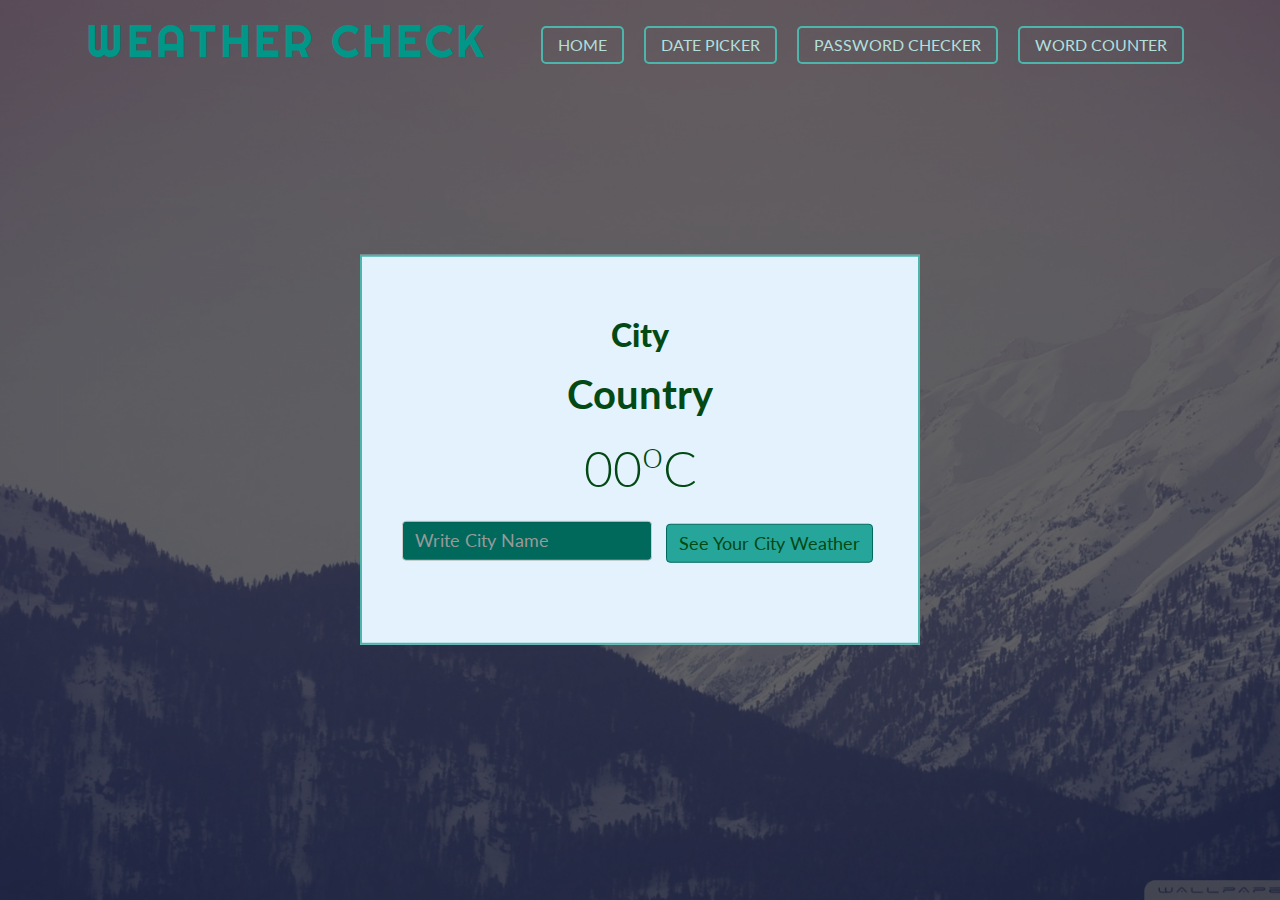
<file: index.html>
<!DOCTYPE html>
<html lang="en">
  <head>
    <meta charset="utf-8">
    <meta http-equiv="X-UA-Compatible" content="IE=edge">
    <meta name="viewport" content="width=device-width, initial-scale=1">

    <title>Weather</title>


    <link href="css/bootstrap.min.css" rel="stylesheet">
    <link href="https://fonts.googleapis.com/css?family=Righteous" rel="stylesheet">
    <link rel="stylesheet" type="text/css" href="css/style.css">


  </head>
  <body>
      <div class="contant">

        <div class="overlay">
        <section class="navigation-bar">
        <div class="container">
          <nav class="navbar navbar-default">
            <div class="container-fluid">

              <div class="navbar-header">
                <button type="button" class="navbar-toggle collapsed" data-toggle="collapse" data-target="#bs-example-navbar-collapse-1" aria-expanded="false">
                  <span class="sr-only">Toggle navigation</span>
                  <span class="icon-bar"></span>
                  <span class="icon-bar"></span>
                  <span class="icon-bar"></span>
                </button>
                <a class="navbar-brand" href="#">Weather Check</a>
              </div>


              <div class="collapse navbar-collapse" id="bs-example-navbar-collapse-1">
                <ul class="nav navbar-nav navbar-right">
                  <li><a href="index.html">Home</a></li>
                  <li><a href="datepicker.html">Date Picker</a></li>
                  <li><a href="passwordck.html">Password Checker</a></li>
                  <li><a href="wordcounter.html">Word Counter</a></li>

                </ul>
              </div>
            </div>
          </nav>
        </div>
      </section>

          <div class="weather-box">
            <h3 id="City">City</h3>
            <h1 id="Country">Country</h1>
            <h5><span id="Temp">00</span><sup>o</sup>C</h5>



            <ul class="list-inline">
              <li><input type="text" placeholder="Write City Name" class="form-control"></li>
              <li><button type="button" class="btn btn-success">
              See Your City Weather
            </button></li>
            </ul>
            <h2 id="Error"></h2>
          </div>
      </div>

      </div>

    <script src="https://ajax.googleapis.com/ajax/libs/jquery/3.1.1/jquery.min.js"></script>
    <script src="js/bootstrap.min.js"></script>
    <script>

    $(function(){
     $("button").click(function(){
        var City_nm = $("input").val();
        GoWeather(City_nm);
     });

      function GoWeather(City_nm){
        $.ajax({
        url:"http://api.apixu.com/v1/current.json?key=4eb649d639794b11b4e144752172303&q="+City_nm,
        dataType:"json",
        success:function(data){
          console.log(data);

          $("#City").text(data.location.name);
          $("#Country").text(data.location.country);
          $("#Temp").text(data.current.temp_c);
        },
        error:function(){
          $("#Error").text(" ' Wrong City Name ' ");
        }
       })
      }

    });
    </script>
  </body>
</html>
</file>
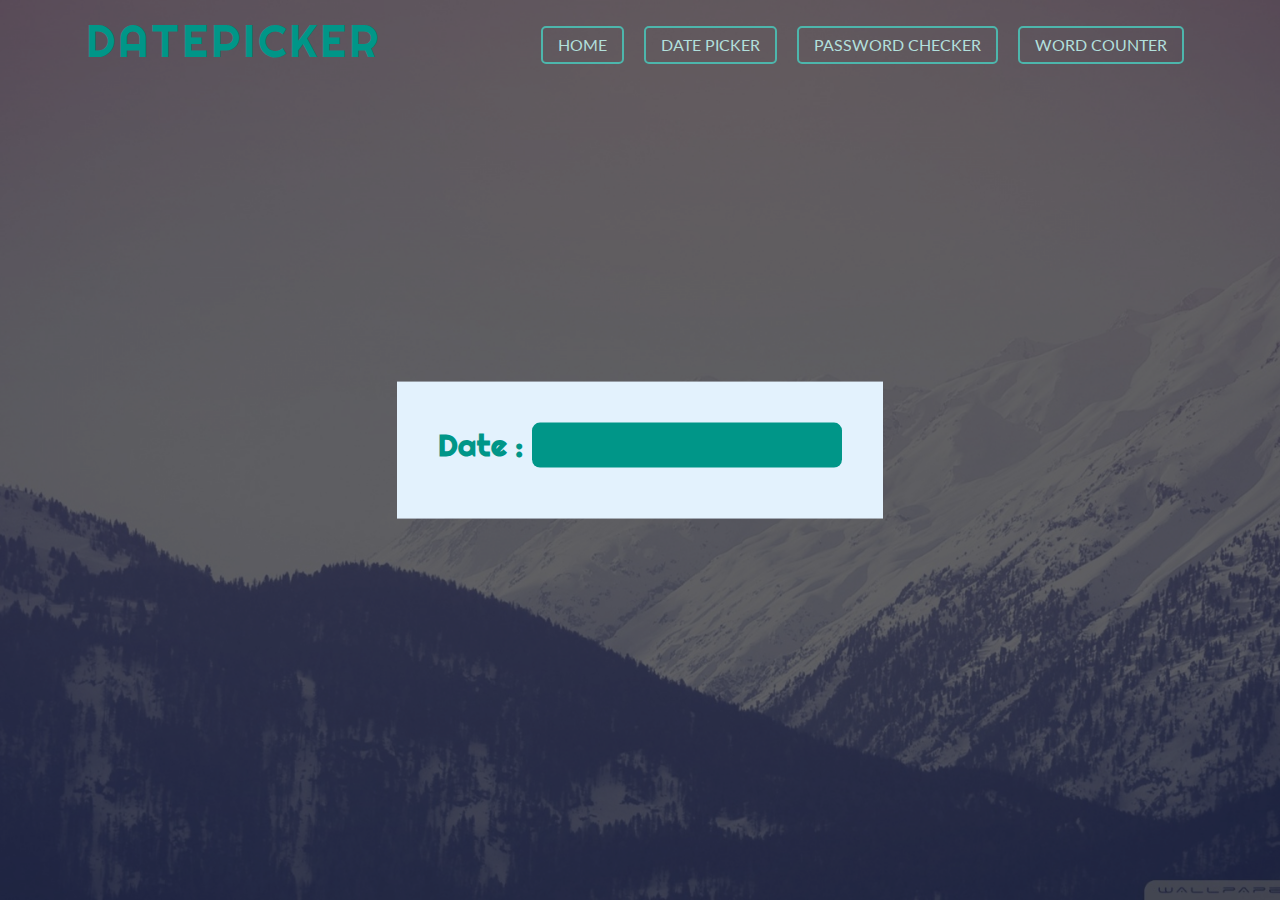
<file: datepicker.html>
<!DOCTYPE html>
<html lang="en">
  <head>
    <meta charset="utf-8">
    <meta http-equiv="X-UA-Compatible" content="IE=edge">
    <meta name="viewport" content="width=device-width, initial-scale=1">

    <title>AJAX and Json</title>


    <link href="css/bootstrap.min.css" rel="stylesheet">
    <link href="https://fonts.googleapis.com/css?family=Righteous" rel="stylesheet">
    <link rel="stylesheet" type="text/css" href="css/style.css">
    <link rel="stylesheet" type="text/css" href="css/jquery-ui.css">


  </head>
  <body>
      <div class="contant">

        <div class="overlay">
        <section class="navigation-bar">
        <div class="container">
          <nav class="navbar navbar-default">
            <div class="container-fluid">

              <div class="navbar-header">
                <button type="button" class="navbar-toggle collapsed" data-toggle="collapse" data-target="#bs-example-navbar-collapse-1" aria-expanded="false">
                  <span class="sr-only">Toggle navigation</span>
                  <span class="icon-bar"></span>
                  <span class="icon-bar"></span>
                  <span class="icon-bar"></span>
                </button>
                <a class="navbar-brand" href="#">DatePicker</a>
              </div>


              <div class="collapse navbar-collapse" id="bs-example-navbar-collapse-1">
                <ul class="nav navbar-nav navbar-right">
                  <li><a href="index.html">Home</a></li>
                  <li><a href="datepicker.html">Date Picker</a></li>
                  <li><a href="passwordck.html">Password Checker</a></li>
                  <li><a href="wordcounter.html">Word Counter</a></li>

                </ul>
              </div>
            </div>
          </nav>
        </div>
      </section>
      <section class="ddr">
        <div class="cotainer">
          <div class="col-sm-12">
            <div class="DatePicker">
              <p>Date : <input type="text" id="datepicker"></p>
            </div>
          </div>
        </div>
      </section>

      </div>

      </div>

    <script src="https://ajax.googleapis.com/ajax/libs/jquery/3.1.1/jquery.min.js"></script>
    <script src="js/bootstrap.min.js"></script>
    <script src="js/jquery-ui.js"></script>
    <script>
      $( function() {
    $( "#datepicker" ).datepicker();
  });

    </script>
  </body>
</html>
</file>
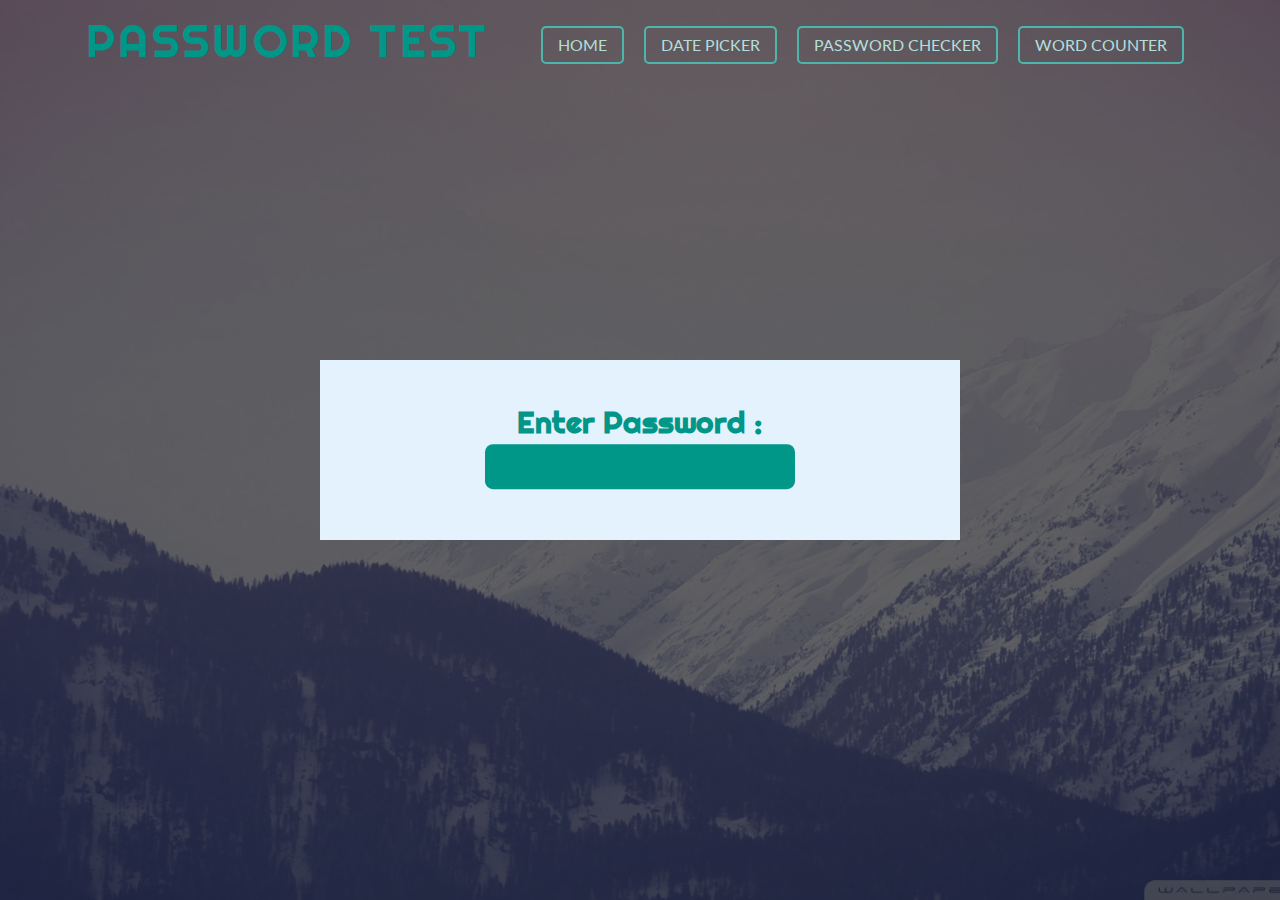
<file: passwordck.html>
<!DOCTYPE html>
<html lang="en">
  <head>
    <meta charset="utf-8">
    <meta http-equiv="X-UA-Compatible" content="IE=edge">
    <meta name="viewport" content="width=device-width, initial-scale=1">

    <title>AJAX and Json</title>


    <link href="css/bootstrap.min.css" rel="stylesheet">
    <link href="https://fonts.googleapis.com/css?family=Righteous" rel="stylesheet">
    <link rel="stylesheet" type="text/css" href="css/style.css">
    <link rel="stylesheet" type="text/css" href="css/jquery-ui.css">


  </head>
  <body>
      <div class="contant">

        <div class="overlay">
        <section class="navigation-bar">
        <div class="container">
          <nav class="navbar navbar-default">
            <div class="container-fluid">

              <div class="navbar-header">
                <button type="button" class="navbar-toggle collapsed" data-toggle="collapse" data-target="#bs-example-navbar-collapse-1" aria-expanded="false">
                  <span class="sr-only">Toggle navigation</span>
                  <span class="icon-bar"></span>
                  <span class="icon-bar"></span>
                  <span class="icon-bar"></span>
                </button>
                <a class="navbar-brand" href="#">Password test</a>
              </div>


              <div class="collapse navbar-collapse" id="bs-example-navbar-collapse-1">
                <ul class="nav navbar-nav navbar-right">
                  <li><a href="index.html">Home</a></li>
                  <li><a href="datepicker.html">Date Picker</a></li>
                  <li><a href="passwordck.html">Password Checker</a></li>
                  <li><a href="wordcounter.html">Word Counter</a></li>

                </ul>
              </div>
            </div>
          </nav>
        </div>
      </section>
      <section class="ddr">
        <div class="cotainer">
          <div class="col-sm-12">
            <div class="PasswordCkr">
              <p>Enter Password : <input type="password" id="Pword"></p>
              <!-- <h6 id="Err">sdf sdfd sdf</h6> -->

              <div id="pswd_info">
                <h4>Password must meet the following requirements:</h4>
                <ul>
                    <li id="letter" class="invalid">At least <strong>one letter</strong></li>
                    <li id="capital" class="invalid">At least <strong>one capital letter</strong></li>
                    <li id="number" class="invalid">At least <strong>one number</strong></li>
                    <li id="length" class="invalid">Be at least <strong>8 characters</strong></li>
                </ul>
              </div>
            </div>


          </div>
        </div>
      </section>

      </div>

      </div>

    <script src="https://ajax.googleapis.com/ajax/libs/jquery/3.1.1/jquery.min.js"></script>
    <script src="js/bootstrap.min.js"></script>
    <script src="http://code.jquery.com/jquery-1.7.min.js"></script>
    <script src="js/jquery-ui.js"></script>
    <script>
      $ (function(){
            $('#pswd_info').hide();
              $('input[type=password]').keyup(function() {
                  // set password variable
                  var pswd = $(this).val();
                  //validate the length
                  if ( pswd.length < 8 ) {
                      $('#length').removeClass('valid').addClass('invalid');
                  } else {
                      $('#length').removeClass('invalid').addClass('valid');
                  }
                  //validate letter
                  if ( pswd.match(/[A-z]/) ) {
                      $('#letter').removeClass('invalid').addClass('valid');
                  } else {
                      $('#letter').removeClass('valid').addClass('invalid');
                  }

                  //validate capital letter
                  if ( pswd.match(/[A-Z]/) ) {
                      $('#capital').removeClass('invalid').addClass('valid');
                  } else {
                      $('#capital').removeClass('valid').addClass('invalid');
                  }

                  //validate number
                  if ( pswd.match(/\d/) ) {
                      $('#number').removeClass('invalid').addClass('valid');
                  } else {
                      $('#number').removeClass('valid').addClass('invalid');
                  }
              });

              $('input[type=password]').focus(function() {
                  $('#pswd_info').show();
              });

              $('input[type=password]').blur(function() {
                  $('#pswd_info').hide();
              });
       })

    </script>
  </body>
</html>
</file>
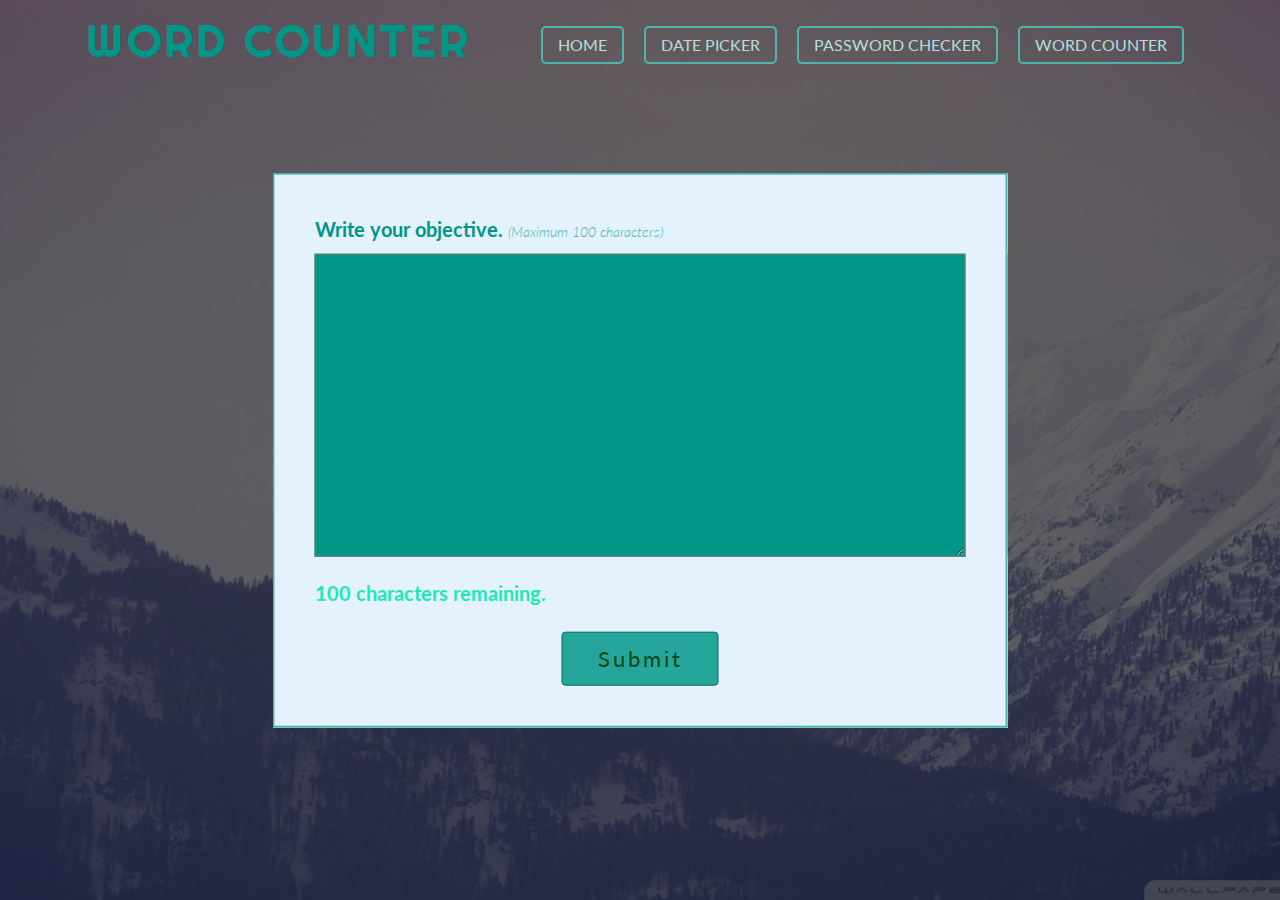
<file: wordcounter.html>
<!DOCTYPE html>
<html lang="en">
  <head>
    <meta charset="utf-8">
    <meta http-equiv="X-UA-Compatible" content="IE=edge">
    <meta name="viewport" content="width=device-width, initial-scale=1">

    <title>AJAX and Json</title>


    <link href="css/bootstrap.min.css" rel="stylesheet">
    <link href="https://fonts.googleapis.com/css?family=Righteous" rel="stylesheet">
    <link rel="stylesheet" type="text/css" href="css/style.css">


  </head>
  <body>
      <div class="contant">

        <div class="overlay">
        <section class="navigation-bar">
        <div class="container">
          <nav class="navbar navbar-default">
            <div class="container-fluid">

              <div class="navbar-header">
                <button type="button" class="navbar-toggle collapsed" data-toggle="collapse" data-target="#bs-example-navbar-collapse-1" aria-expanded="false">
                  <span class="sr-only">Toggle navigation</span>
                  <span class="icon-bar"></span>
                  <span class="icon-bar"></span>
                  <span class="icon-bar"></span>
                </button>
                <a class="navbar-brand" href="#">Word Counter</a>
              </div>


              <div class="collapse navbar-collapse" id="bs-example-navbar-collapse-1">
                <ul class="nav navbar-nav navbar-right">
                  <li><a href="index.html">Home</a></li>
                  <li><a href="datepicker.html">Date Picker</a></li>
                  <li><a href="passwordck.html">Password Checker</a></li>
                  <li><a href="wordcounter.html">Word Counter</a></li>

                </ul>
              </div>
            </div>
          </nav>
        </div>
      </section>

          <div class="weather-box txt">
            <p>Write your objective. <span>(Maximum 100 characters)</span></p>
            <textarea rows="10" cols="55" maxlength="100" onkeyup="Count()"></textarea>
            <h2 id="character_remaining"></h2>
            <button type="submit" class="btn btn-success">Submit</button>
          </div>
      </div>

      </div>

    <script src="https://ajax.googleapis.com/ajax/libs/jquery/3.1.1/jquery.min.js"></script>
    <script src="js/bootstrap.min.js"></script>
    <script>
      $(function(){
        var max_text=100;
        $("#character_remaining").html("<b>"+max_text+" characters remaining.</b>");
        $("textarea").keyup(function(){
            var text_length=$("textarea").val().length;
            var total_character_remaining=max_text - text_length;
          $("#character_remaining").html("<b>"+total_character_remaining+" characters remaining.</b>");
        });
      });


    </script>
  </body>
</html>
</file>
<file: css/style.css>
@import url('https://fonts.googleapis.com/css?family=Shrikhand');
@import url('https://fonts.googleapis.com/css?family=Monoton');
@import url('https://fonts.googleapis.com/css?family=Passion+One:400,700,900');
@import url('https://fonts.googleapis.com/css?family=Lato:100,100i,300,300i,400,400i,700,700i,900,900i');
.contant{
	background: url(../images/dd1.jpg);
	background-repeat: no-repeat;
	background-position: center;
	background-size: cover;
	min-height: 100vh;
}
.overlay{
	     width: 100%;
    height: 100vh;
    background-color: rgba(0, 0, 0, 0.6);
}

.weather-box, .DatePicker, .PasswordCkr{
	position: fixed;
	top: 50%;
	left: 50%;
	transform: translate(-50%,-50%);
	border: 0px solid;
	padding: 40px;
	text-align: center;
	background-color: #E3F2FD;
	font-family: 'Lato', sans-serif;
	border: 2px solid #4DB6AC;
}
.DatePicker, .PasswordCkr{

	border: .5px solid #E3F2FD;
}
.weather-box h3{
	font-weight: 900;
	font-size: 32px;
	color: #024913;
}
.weather-box h1{
	font-weight: 700;
	font-size: 40px;
	color: #024913;
}
.weather-box h2{
	font-weight: 700;
	font-size: 20px;
	color: #024913;
	height: 20px;
	margin-bottom: 0;
}
.weather-box h5{
	font-weight: 300;
	font-size: 50px;
	color: #024913;
	padding: 15px 0;
}
.navbar-default {
			background-color: transparent;
     border-color: transparent;
     font-family: 'Lato', sans-serif;
     padding: 15px 0;
}
.btn-success {
    color: #024913;
    background-color: #26A69A;
    border-color: #00695C;
    font-size: 18px;
}
.btn-success:active, .btn-success:hover {
    color: #B2DFDB;
    background-color: #00695C ;
    border-color: #26A69A;
}
.btn-success.active.focus, .btn-success.active:focus, .btn-success.active:hover, .btn-success:active.focus, .btn-success:active:focus, .btn-success:active:hover, .open>.dropdown-toggle.btn-success.focus, .open>.dropdown-toggle.btn-success:focus, .open>.dropdown-toggle.btn-success:hover {
	color: #024913;
	background-color: #00695C ;
	border-color: #26A69A;
}
.btn-success:focus {
	color: #024913;
	background-color: #00695C ;
	border-color: #26A69A;
}
.form-control {

    padding: 6px 12px;
    font-size: 18px;
    height: auto;
    color: #B2DFDB;
    background-color:#00695C ;

    border: 1px solid #ccc;
}
.navbar-default .navbar-nav>li>a {
    color: #B2DFDB;
    font-size: 16px;
    text-transform: uppercase;
    padding: 7px 15px;
    border: 2.7px solid #4DB6AC;
    margin: 0 10px;
    margin-top: 10px;
    border-radius: 15px;
    font-weight: 300;
    -webkit-transition: all .5s ease;
    -moz-transition: all .5s ease;
}
.navbar-default .navbar-nav>li>a:focus, .navbar-default .navbar-nav>li>a:hover {
    color: #E0F2F1;
    background-color: #00695C;
		transition: all ease 0.4s;
}
.navbar-default .navbar-brand {
    color: #009688;
    font-size: 45px;
    font-weight: 400;
    font-family: 'Righteous', cursive;
    text-transform: uppercase;
    letter-spacing: 3px;
}
.DatePicker p, .PasswordCkr p{
	font-family: 'Righteous', cursive;
	font-weight: 700;
	font-size: 30px;
	color: #009688;
}
.DatePicker p input, .PasswordCkr p input{
	background-color: #009688;
	border-radius: 8px;
	text-align: center;
	border: #004D40;
	color: #fff;
}
.ui-datepicker table {
    width: 100%;
    font-size: 20px;
    border-collapse: collapse;
    margin: 0 0 .4em;
    background-color: #009688;
}
.ui-datepicker th {
    padding: .7em .3em;
    text-align: center;
    font-weight: bold;
    border: 0;
    font-size: 20px;
    color: #E0F2F1;
}
.ui-datepicker td {
    border: 0;
    padding: 1px;
    font-size: 20px;
}
.ui-datepicker .ui-datepicker-header {
    position: relative;
    padding: .2em 0;
    font-size: 20px;
    color: #26A69A;
}
.ui-datepicker .ui-datepicker-prev, .ui-datepicker .ui-datepicker-next {
    position: absolute;
    top: 2px;
    width: 1.8em;
    height: 1.8em;
    color: black;
    background-color:  #009688;
    border-radius: 6px;
    border: 1px solid rgba(255, 255, 255, 0.2)
}
.ui-datepicker td span, .ui-datepicker td a {
    display: block;
    padding: .2em;
    text-align: right;
    text-decoration: none;
    color: #fff;
}
.ui-datepicker .ui-datepicker-next {
    right: -30px!important;
}
.ui-datepicker .ui-datepicker-title {
    margin: 1px 4em;
    line-height: 1.8em;
    text-align: center;
}

/*Password chacker*/
.PasswordCkr h6{
	font-size: 18px;
	font-weight: 700;


}
.invalid {
    background:url(../images/invalid.png) no-repeat 0 50%;
    padding-left:22px;
    line-height:24px;
    color:#E91E63;
    font-size: 16px;
}
.valid {
    background:url(../images/valid.png) no-repeat 0 50%;
    padding-left:22px;
    line-height:24px;
    color:#76FF03;
    font-size: 16px;
}
#pswd_info {
    position: absolute;
    bottom: -156px;
    bottom: -115px\9;
    right: 96px;
    width: 250px;
    padding: 15px;
    background: rgba(7, 136, 47, 0.68);
    font-size: .875em;
    border-radius: 5px;
    box-shadow: 0 1px 3px #ccc;
    border: 1px solid #3a7d34;
    display: block;
    text-align: left;
}
.PasswordCkr p input:active #pswd_info{
	display: block;
}
#pswd_info::before {
    content: "\25B2";
    position: absolute;
    top: -13px;
    left: 45%;
    font-size: 18px;
    line-height: 14px;
    color: #fff;
    text-shadow: none;
    display: block;
}
#pswd_info ul, li {
    margin:0;
    padding:0;
    list-style-type:none;
}
#pswd_info h4{
	color: #CCFF90;
	font-size: 18px;
	font-weight: 600;
	margin-bottom: 20px;
}

/*Password chacker*/

.txt button {
	letter-spacing: 3px;
	padding: 10px 35px;
	font-size: 22px;
	margin-top: 15px;
}
.txt p{
	text-align: left;
	font-size: 20px;
	color: #009688;
	font-weight: 700;

}
.txt p span{
	font-size: 14px;
	color: #4DB6AC;
	font-weight: 300;
	font-style: italic;
}
.txt h2{
	text-align: left;
	font-size: 20px;
	color: #1DE9B6;
	font-weight: 500;

	margin-bottom: 15px;

}

.txt textarea{
	background-color: #009688;
	color: #E0F2F1;
	font-size: 20px;
	padding: 8px 12px;
}


.navbar-default .navbar-nav>li>a {
    color: #B2DFDB;
    font-size: 16px;
    /* text-transform: uppercase; */
    padding: 7px 15px;
    border: 2px solid #4DB6AC;
    margin: 0 10px;
    margin-top: 10px;
    border-radius: 5px;
    font-weight: 400;
    -webkit-transition: all .5s ease;
    -moz-transition: all .5s ease;
}
</file>
